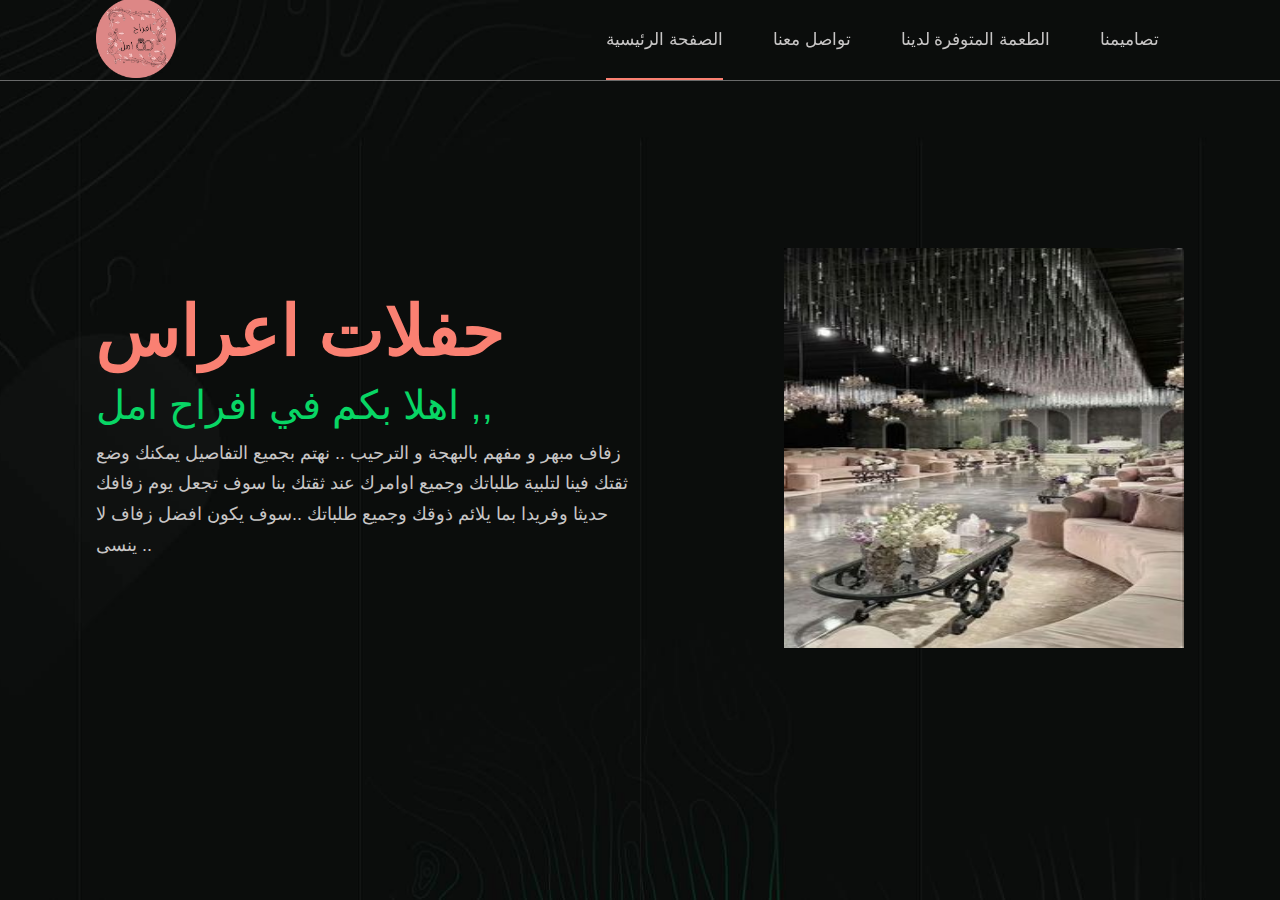
<file: index.html>
<!DOCTYPE html>
<html lang="en">
<head>
    <meta charset="UTF-8">
    <meta name="viewport" content="width=device-width, initial-scale=1.0">
    <title>الصفحة الرئيسية</title>
    <link rel="stylesheet" href="https://cdnjs.cloudflare.com/ajax/libs/font-awesome/6.5.1/css/all.min.css">
    <link rel="stylesheet" href="css/style.css">
</head>
<body>
    <header>
        <nav>
            <a href="#" class="logo"><img src="images/شعار .o.png" height="80" width="80" alt="Error"></a>
            <ul class="links">
                <li class="acctive"><a href="#">الصفحة الرئيسية</a></li>
                <li><a href="social.HTML">تواصل معنا</a></li>
                <li><a href="food.html">الطعمة المتوفرة لدينا</a></li>
                <li><a href="designs.html">تصاميمنا</a></li>
            </ul>

        </nav>
    </header>

    <div class="hero-sec">
        <div class="cntanier">
            <div class="div-text">
                <h1>حفلات اعراس</h1>
                <span>اهلا بكم في افراح امل ,,</span>
                <p> زفاف مبهر و مفهم بالبهجة و الترحيب .. نهتم بجميع التفاصيل يمكنك وضع ثقتك فينا لتلبية طلباتك وجميع اوامرك عند ثقتك بنا سوف تجعل يوم زفافك حديثا وفريدا بما يلائم ذوقك وجميع طلباتك ..سوف يكون افضل زفاف لا ينسى ..</p>
            </div>

            <div class="div-img">
                <img src="images/مكان 3.jpg" height="400" width="400" alt="Error">
            </div>
        </div>
    </div>


</body>
</html>
</file>
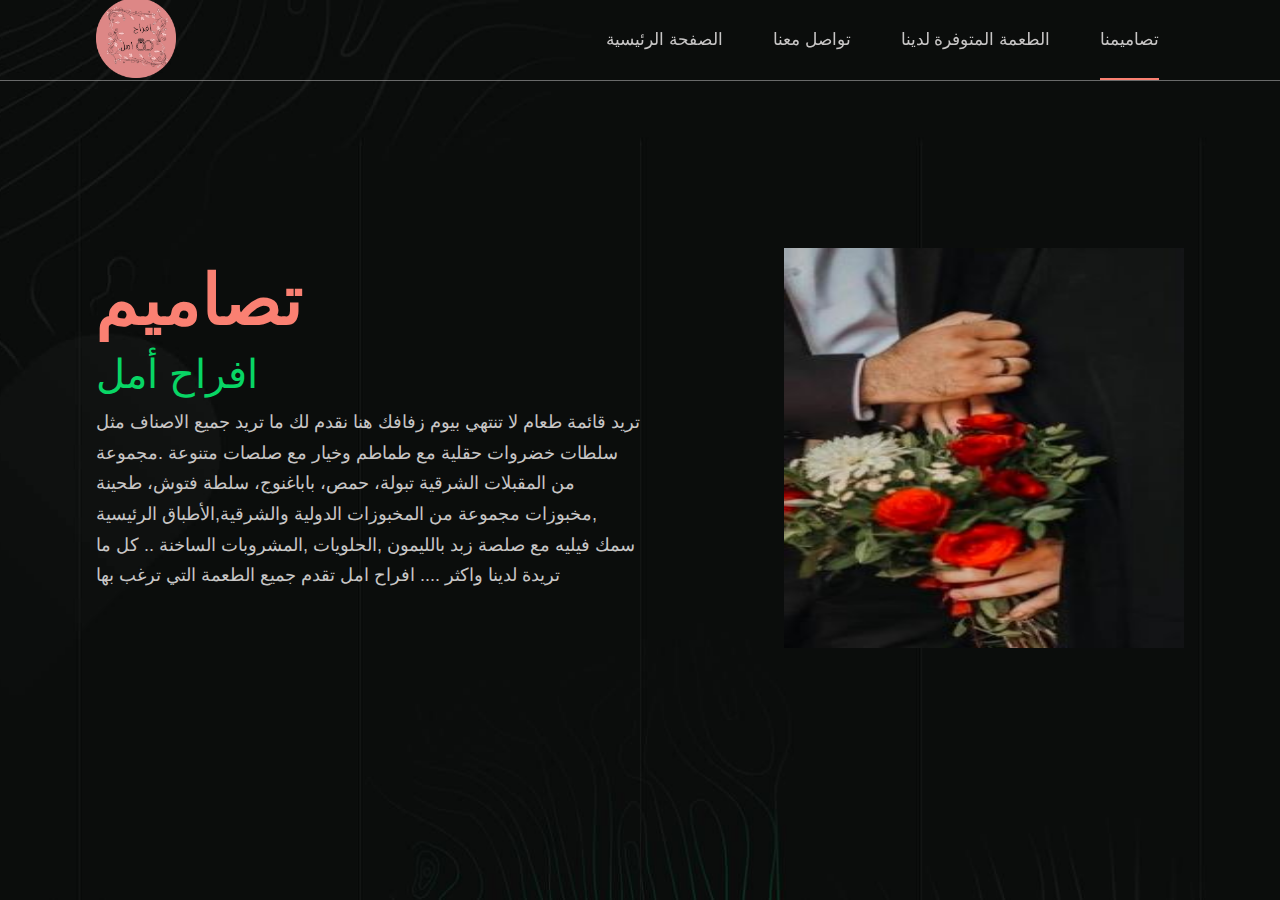
<file: designs.html>
<!DOCTYPE html>
<html lang="en">
<head>
    <meta charset="UTF-8">
    <meta name="viewport" content="width=device-width, initial-scale=1.0">
    <title>تصاميمنا</title>
    <link rel="stylesheet" href="https://cdnjs.cloudflare.com/ajax/libs/font-awesome/6.5.1/css/all.min.css">
    <link rel="stylesheet" href="css/designs.css">
</head>
<body>
    <header>
        <nav>
            <a href="index.html" class="logo"><img src="images/شعار .o.png" height="80" width="80" alt="Error"></a>
            <ul class="links">
                <li class="acctive"><a href="index.html">الصفحة الرئيسية</a></li>
                <li><a href="social.HTML">تواصل معنا</a></li>
                <li class="acctive1"><a href="food.html">الطعمة المتوفرة لدينا</a></li>
                <li class="acctive2"><a href="#">تصاميمنا</a></li>
            </ul>

        </nav>
    </header>

    <div class="hero-sec">
        <div class="cntanier">
            <div class="div-text">
                <h1>تصاميم</h1>
                <span>افراح أمل</span>
                <p> تريد قائمة طعام لا تنتهي بيوم زفافك هنا نقدم لك ما تريد جميع الاصناف مثل سلطات خضروات حقلية مع طماطم وخيار مع صلصات متنوعة .مجموعة من المقبلات الشرقية تبولة، حمص، باباغنوج، سلطة فتوش، طحينة ,مخبوزات مجموعة من المخبوزات الدولية والشرقية,الأطباق الرئيسية سمك فيليه مع صلصة زبد بالليمون ,الحلويات ,المشروبات الساخنة .. كل ما تريدة لدينا واكثر .... افراح امل تقدم جميع الطعمة التي ترغب بها</p>
            </div>

            <div class="div-img">
                <img src="images/4.0.JPG" height="400" width="400" alt="Error">
            </div>
        </div>
    </div>


</body>
</html>
</file>
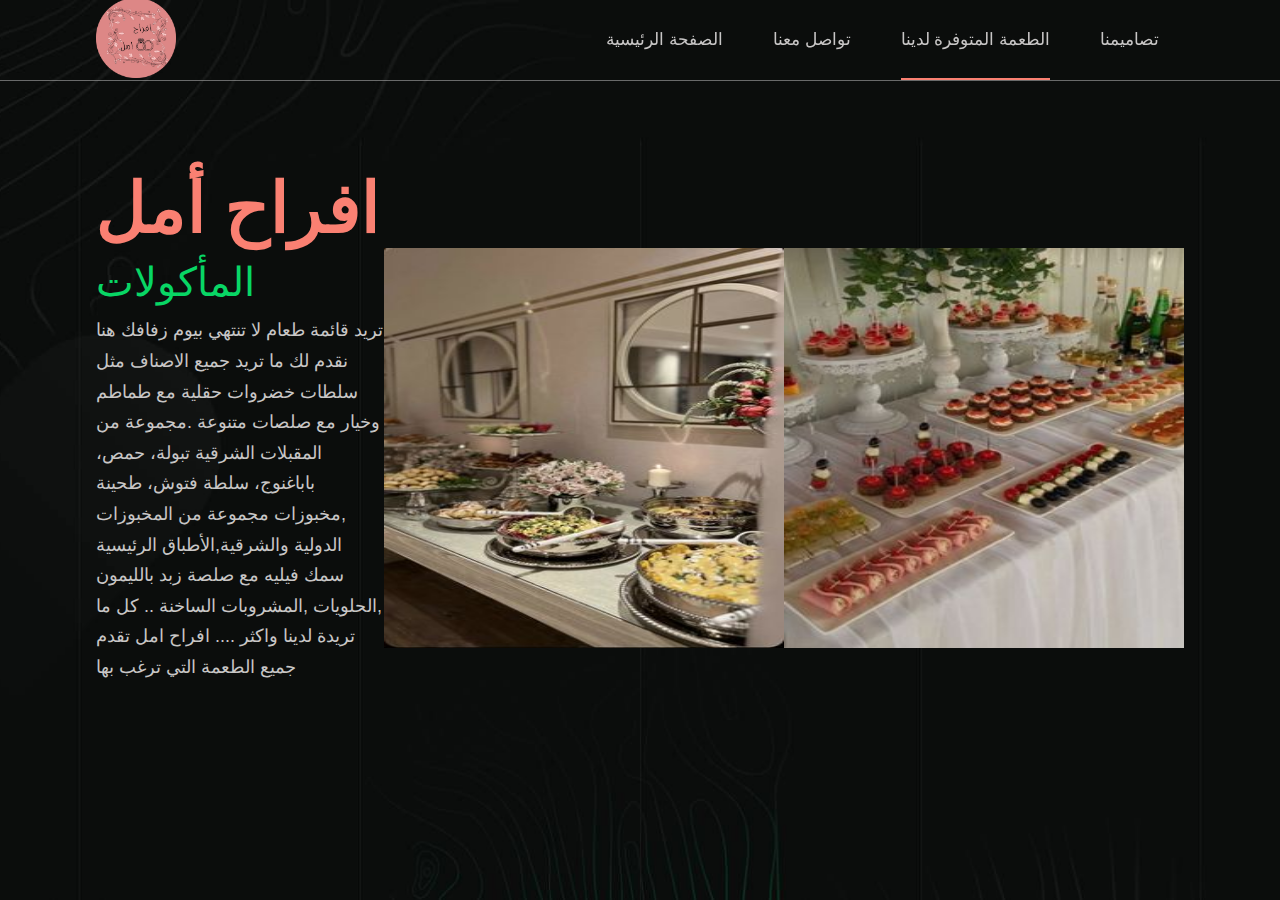
<file: food.html>
<!DOCTYPE html>
<html lang="en">
<head>
    <meta charset="UTF-8">
    <meta name="viewport" content="width=device-width, initial-scale=1.0">
    <title>المأكولات</title>
    <link rel="stylesheet" href="https://cdnjs.cloudflare.com/ajax/libs/font-awesome/6.5.1/css/all.min.css">
    <link rel="stylesheet" href="css/food.css">
</head>
<body>
    <header>
        <nav>
            <a href="index.html" class="logo"><img src="images/شعار .o.png" height="80" width="80" alt="Error"></a>
            <ul class="links">
                <li class="acctive"><a href="index.html">الصفحة الرئيسية</a></li>
                <li><a href="social.HTML">تواصل معنا</a></li>
                <li class="acctive1"><a href="#">الطعمة المتوفرة لدينا</a></li>
                <li><a href="designs.html">تصاميمنا</a></li>
            </ul>

        </nav>
    </header>

    <div class="hero-sec">
        <div class="cntanier">
            <div class="div-text">
                <h1>افراح أمل</h1>
                <span>المأكولات</span>
                <p> تريد قائمة طعام لا تنتهي بيوم زفافك هنا نقدم لك ما تريد جميع الاصناف مثل سلطات خضروات حقلية مع طماطم وخيار مع صلصات متنوعة .مجموعة من المقبلات الشرقية تبولة، حمص، باباغنوج، سلطة فتوش، طحينة ,مخبوزات مجموعة من المخبوزات الدولية والشرقية,الأطباق الرئيسية سمك فيليه مع صلصة زبد بالليمون ,الحلويات ,المشروبات الساخنة .. كل ما تريدة لدينا واكثر .... افراح امل تقدم جميع الطعمة التي ترغب بها</p>
            </div>

            <div class="div-img">
                <img src="images/foods1.jpg" height="400" width="400" alt="Error">
            </div>
            <div class="div-img">
                <img src="images/foods.jpg" height="400" width="400" alt="Error">
            </div>
        </div>
    </div>


</body>
</html>
</file>
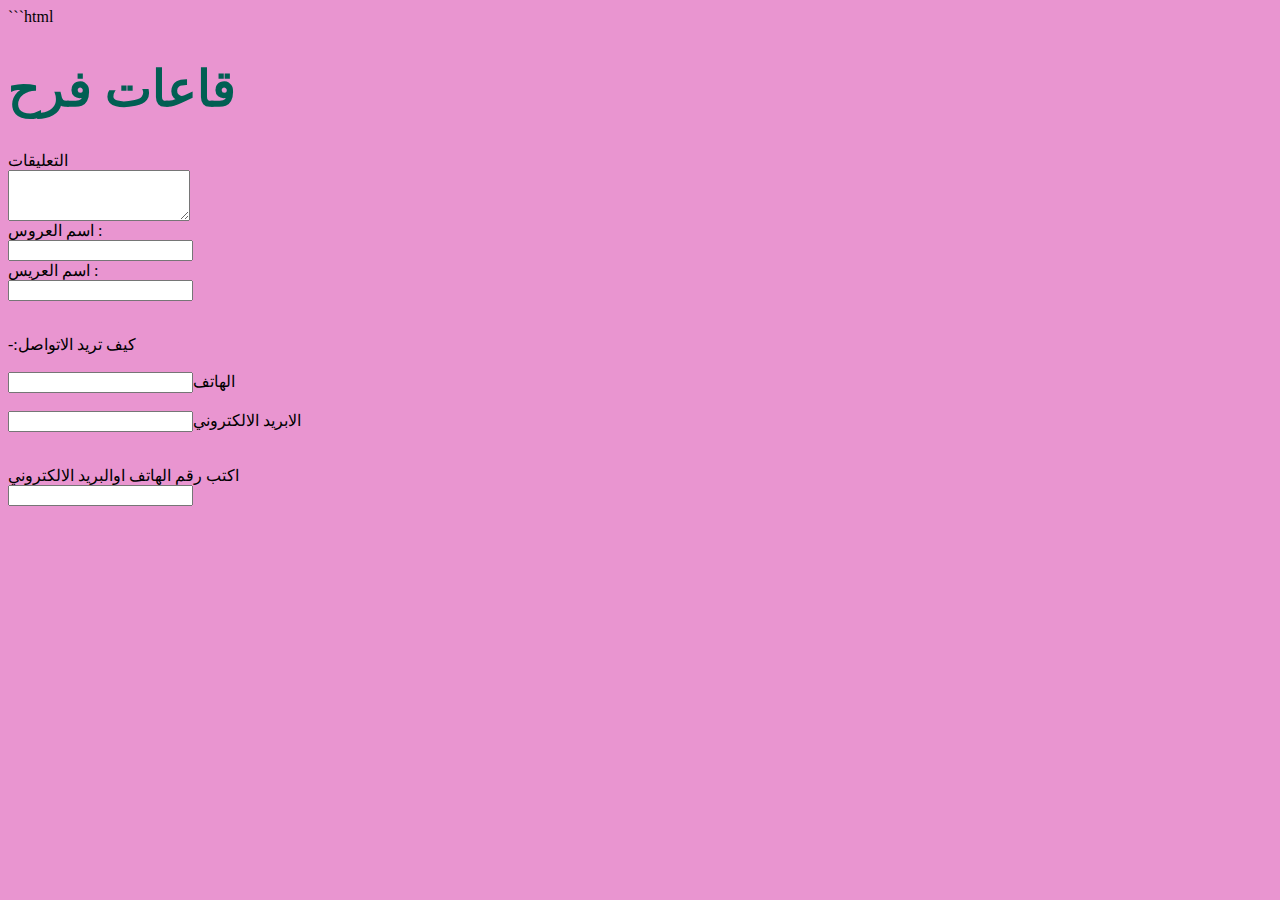
<file: social.HTML>
```html
<!DOCTYPE html>
<html>
  <head>
    <title>قاعات فرح</title>
    <style>
      body {
        background-color: rgb(233, 149, 208);
      }
      h1 {
        font-size: 50px;
        color: rgb(1, 95, 83);
      }
    </style>
  </head>

  <body>
    <h1>قاعات فرح</h1>
    <label>التعليقات</label> <br />
    <textarea rows="3" cols="20"></textarea>

    <form>
      <label>اسم العروس :</label> <br /><input type="اسم" /><br />
      <label>اسم العريس :</label> <br /><input type="اسم" /><br />
    </form>
    <form>
      <br /><label> -:كيف تريد الاتواصل </label><br /><br />

      <input type="text" /><label>الهاتف</label> <br /><br />
      <input type="text" /><label>الابريد الالكتروني </label> <br />
    </form>
    <form>
      <br />
      <label>اكتب رقم الهاتف اوالبريد الالكتروني </label> <br /><input
        type="text"
      /><br />
    </form>
  </body>
</html>
</file>
<file: css/style.css>
*{
    padding: 0;
    margin: 0;
    box-sizing: border-box;
    font-family: sans-serif;
    text-decoration: none;
}

header{
    position: fixed;
    top: 0;
    left: 0;
    right: 0;
    border-bottom: 1px solid #afafaf93;
    z-index: 100;
}

header nav{
    display: flex;
    justify-content: space-between;
    align-items: center;
    width: 85%;
    margin: auto;
    height: 80px;
}

header nav .links{
    display: flex;
}

header nav .links li{
    position: relative;
    margin: 0 25px;
    height: 80px;
    line-height: 80px;
    list-style: none;
}

header nav .links li::after{
    position: absolute;
    content: '';
    bottom: 0;
    left: 0;
    width: 0%;
    height: 2px;
    background: salmon;
    transition: 0.3s;
}

header nav .links li:hover::after,
header nav .links li.acctive::after{
    width: 100%;
}

header nav .links li a {
    color: #c8c6c6;
    font-size: 17px;
}

.hero-sec{
    height: 100vh;
    background: url(../images/wlc-bg1.jpg);
    background-size: cover;
    background-position: top;
}

.hero-sec .cntanier{
    width: 85%;
    margin: auto;
    display: flex;
    justify-content: space-between;
    align-items: center;
    position: relative;
    height: 100%;
}

.hero-sec .cntanier .div-text{
    width: 50%;   
}

.hero-sec .cntanier .div-text h1{
    color: salmon;
    font-size: 70px;
    margin-bottom: 10px;
}

.hero-sec .cntanier .div-text span{
    font-size: 40px;
    color: #08d665;
}

.hero-sec .cntanier .div-text p{
    color: #c8c6c6;
    font-size: 18px;
    margin: 10px 0 50px;
    line-height: 1.7;
}

/* Resoponsive */

@media(max-width : 980px){
    header nav .links{
        position: absolute;
        top: 100%;
        right: 0%;
        flex-direction: column;
        background-color: #000;
        border-left: 1px solid #444444a8;
        width: 400px;
        height: 100vh;
        text-align: center;
        padding: 20px 0 ;
    }

.hero-sec{
    height: auto;
}
.hero-sec .cntanier{
    flex-direction: column;
}

.hero-sec.cntanier .div-text{
    width: 80%;
    margin-top: 150px;
    margin-bottom: 60px;
    text-align: center;
}

.hero-sec .cntanier .div-text h1{
    font-size: 50px;
}

.hero-sec .cntanier .div-text span{
    font-size: 30px;
}

}
@media(max-width:450px){
    .hero-sec .cntanier .div-text h1{
        font-size: 35px;
    }
    
    .hero-sec .cntanier .div-text span{
        font-size: 25px;
    }

    .hero-sec .cntanier .div-text p{
        font-size: 16px;
    }
}
</file>
<file: css/designs.css>
*{
    padding: 0;
    margin: 0;
    box-sizing: border-box;
    font-family: sans-serif;
    text-decoration: none;
}

header{
    position: fixed;
    top: 0;
    left: 0;
    right: 0;
    border-bottom: 1px solid #afafaf93;
    z-index: 100;
}

header nav{
    display: flex;
    justify-content: space-between;
    align-items: center;
    width: 85%;
    margin: auto;
    height: 80px;
}

header nav .links{
    display: flex;
}

header nav .links li{
    position: relative;
    margin: 0 25px;
    height: 80px;
    line-height: 80px;
    list-style: none;
}

header nav .links li::after{
    position: absolute;
    content: '';
    bottom: 0;
    left: 0;
    width: 0%;
    height: 2px;
    background: salmon;
    transition: 0.3s;
}

header nav .links li:hover::after,
header nav .links li.acctive2::after{
    width: 100%;
}

header nav .links li a {
    color: #c8c6c6;
    font-size: 17px;
}

.hero-sec{
    height: 100vh;
    background: url(../images/wlc-bg1.jpg);
    background-size: cover;
    background-position: top;
}

.hero-sec .cntanier{
    width: 85%;
    margin: auto;
    display: flex;
    justify-content: space-between;
    align-items: center;
    position: relative;
    height: 100%;
}

.hero-sec .cntanier .div-text{
    width: 50%;   
}

.hero-sec .cntanier .div-text h1{
    color: salmon;
    font-size: 70px;
    margin-bottom: 10px;
}

.hero-sec .cntanier .div-text span{
    font-size: 40px;
    color: #08d665;
}

.hero-sec .cntanier .div-text p{
    color: #c8c6c6;
    font-size: 18px;
    margin: 10px 0 50px;
    line-height: 1.7;
}

/* Resoponsive */

@media(max-width : 980px){
    header nav .links{
        position: absolute;
        top: 100%;
        right: 0%;
        flex-direction: column;
        background-color: #000;
        border-left: 1px solid #444444a8;
        width: 400px;
        height: 100vh;
        text-align: center;
        padding: 20px 0 ;
    }

.hero-sec{
    height: auto;
}
.hero-sec .cntanier{
    flex-direction: column;
}

.hero-sec.cntanier .div-text{
    width: 80%;
    margin-top: 150px;
    margin-bottom: 60px;
    text-align: center;
}

.hero-sec .cntanier .div-text h1{
    font-size: 50px;
}

.hero-sec .cntanier .div-text span{
    font-size: 30px;
}

}
@media(max-width:450px){
    .hero-sec .cntanier .div-text h1{
        font-size: 35px;
    }
    
    .hero-sec .cntanier .div-text span{
        font-size: 25px;
    }

    .hero-sec .cntanier .div-text p{
        font-size: 16px;
    }
}
</file>
<file: css/food.css>
*{
    padding: 0;
    margin: 0;
    box-sizing: border-box;
    font-family: sans-serif;
    text-decoration: none;
}

header{
    position: fixed;
    top: 0;
    left: 0;
    right: 0;
    border-bottom: 1px solid #afafaf93;
    z-index: 100;
}

header nav{
    display: flex;
    justify-content: space-between;
    align-items: center;
    width: 85%;
    margin: auto;
    height: 80px;
}

header nav .links{
    display: flex;
}

header nav .links li{
    position: relative;
    margin: 0 25px;
    height: 80px;
    line-height: 80px;
    list-style: none;
}

header nav .links li::after{
    position: absolute;
    content: '';
    bottom: 0;
    left: 0;
    width: 0%;
    height: 2px;
    background: salmon;
    transition: 0.3s;
}

header nav .links li:hover::after,
header nav .links li.acctive1::after{
    width: 100%;
}

header nav .links li a {
    color: #c8c6c6;
    font-size: 17px;
}

.hero-sec{
    height: 100vh;
    background: url(../images/wlc-bg1.jpg);
    background-size: cover;
    background-position: top;
}

.hero-sec .cntanier{
    width: 85%;
    margin: auto;
    display: flex;
    justify-content: space-between;
    align-items: center;
    position: relative;
    height: 100%;
}

.hero-sec .cntanier .div-text{
    width: 50%;   
}

.hero-sec .cntanier .div-text h1{
    color: salmon;
    font-size: 70px;
    margin-bottom: 10px;
}

.hero-sec .cntanier .div-text span{
    font-size: 40px;
    color: #08d665;
}

.hero-sec .cntanier .div-text p{
    color: #c8c6c6;
    font-size: 18px;
    margin: 10px 0 50px;
    line-height: 1.7;
}

/* Resoponsive */

@media(max-width : 980px){
    header nav .links{
        position: absolute;
        top: 100%;
        right: 0%;
        flex-direction: column;
        background-color: #000;
        border-left: 1px solid #444444a8;
        width: 400px;
        height: 100vh;
        text-align: center;
        padding: 20px 0 ;
    }

.hero-sec{
    height: auto;
}
.hero-sec .cntanier{
    flex-direction: column;
}

.hero-sec.cntanier .div-text{
    width: 80%;
    margin-top: 150px;
    margin-bottom: 60px;
    text-align: center;
}

.hero-sec .cntanier .div-text h1{
    font-size: 50px;
}

.hero-sec .cntanier .div-text span{
    font-size: 30px;
}

}
@media(max-width:450px){
    .hero-sec .cntanier .div-text h1{
        font-size: 35px;
    }
    
    .hero-sec .cntanier .div-text span{
        font-size: 25px;
    }

    .hero-sec .cntanier .div-text p{
        font-size: 16px;
    }
}
</file>
